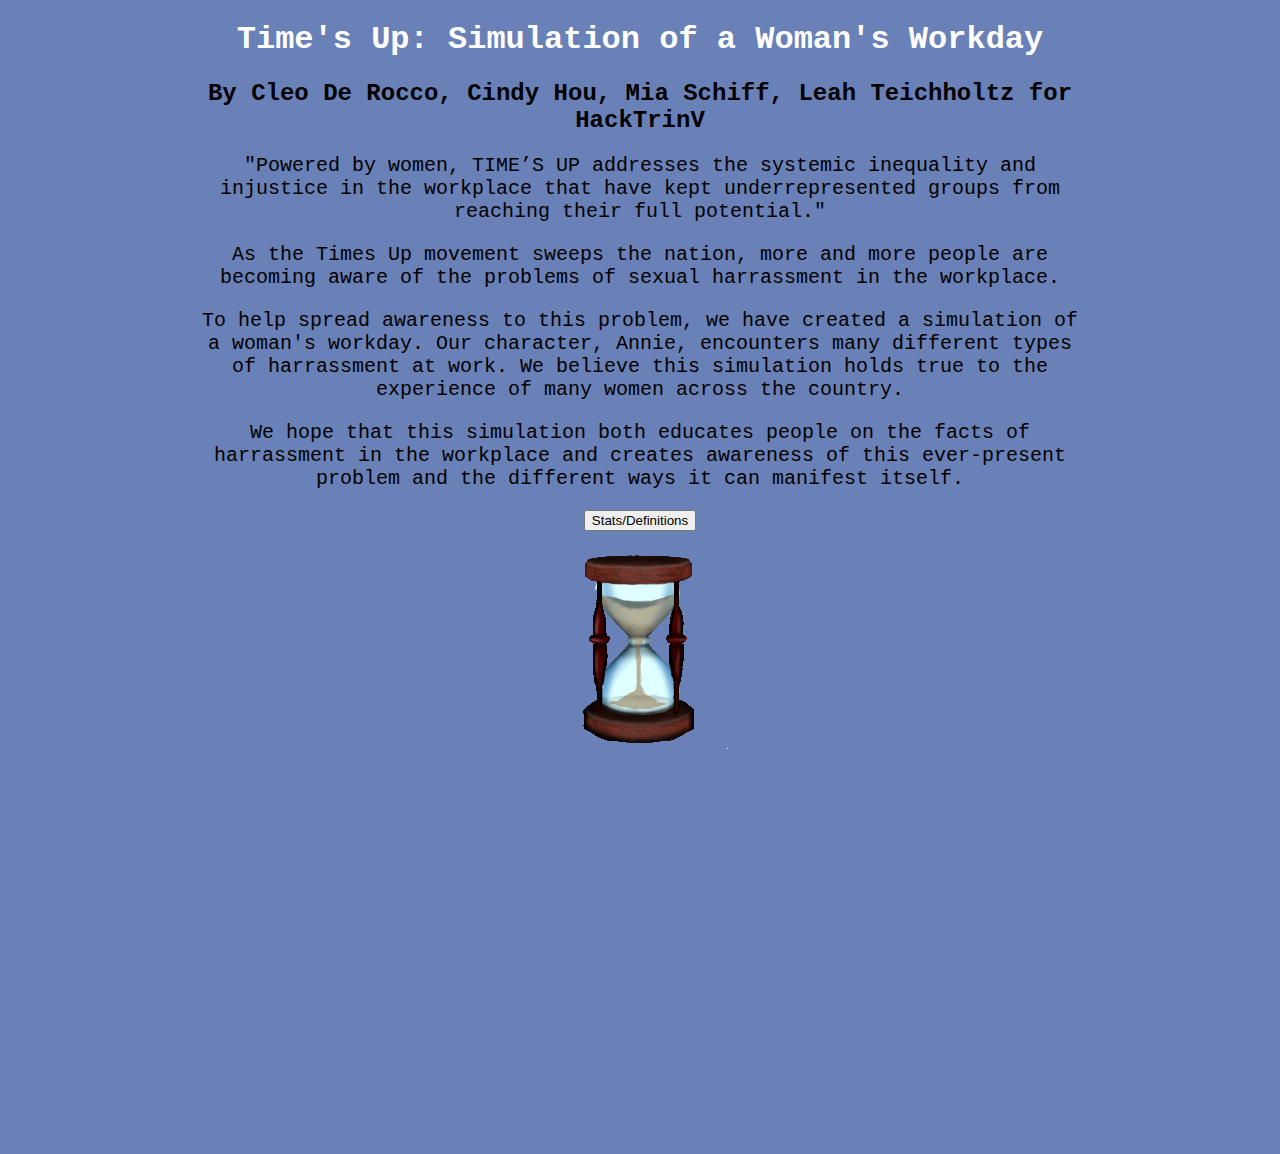
<file: TIMES_UP(open in Firefox)/index.html>
<!DOCTYPE html>
<html>
  <head>
    <meta charset="UTF-8">
    <title>Time's Up</title>

    <script src="libraries/p5.js" type="text/javascript"></script>

    <script src="libraries/p5.dom.js" type="text/javascript"></script>
    <script src="libraries/p5.sound.js" type="text/javascript"></script>
    <link rel='stylesheet' type='text/css' href='style.css'>
    <script src="timer.js" type="text/javascript"></script>

     

    <style> body {padding: 0; margin: 0;} canvas {vertical-align: top;} </style>
  </head>
  <body><center><h1>Time's Up: Simulation of a Woman's Workday</center></h1>
  <h2>By Cleo De Rocco, Cindy Hou, Mia Schiff, Leah Teichholtz for HackTrinV</h2>
  <p>"Powered by women, TIME’S UP addresses the systemic inequality and injustice in the workplace that have kept underrepresented groups from reaching their full potential."

  <p>As the Times Up movement sweeps the nation, more and more people are becoming aware of the problems of sexual harrassment in the workplace.</p>

  <p>To help spread awareness to this problem, we have created a simulation of a woman's workday. Our character, Annie, encounters many different types of harrassment at work. We believe this simulation holds true to the experience of many women across the country. </p>

 <p>We hope that this simulation both educates people on the facts of harrassment in the workplace and creates awareness of this ever-present problem and the different ways it can manifest itself.</p>

<form action="stats.html">
    <input type="submit" value="Stats/Definitions" />
</form>

<br>
 <center><img src="glass.gif" alt="Smiley face" height="200" width="200"> </center>
</li>
</body>
</html>
</file>
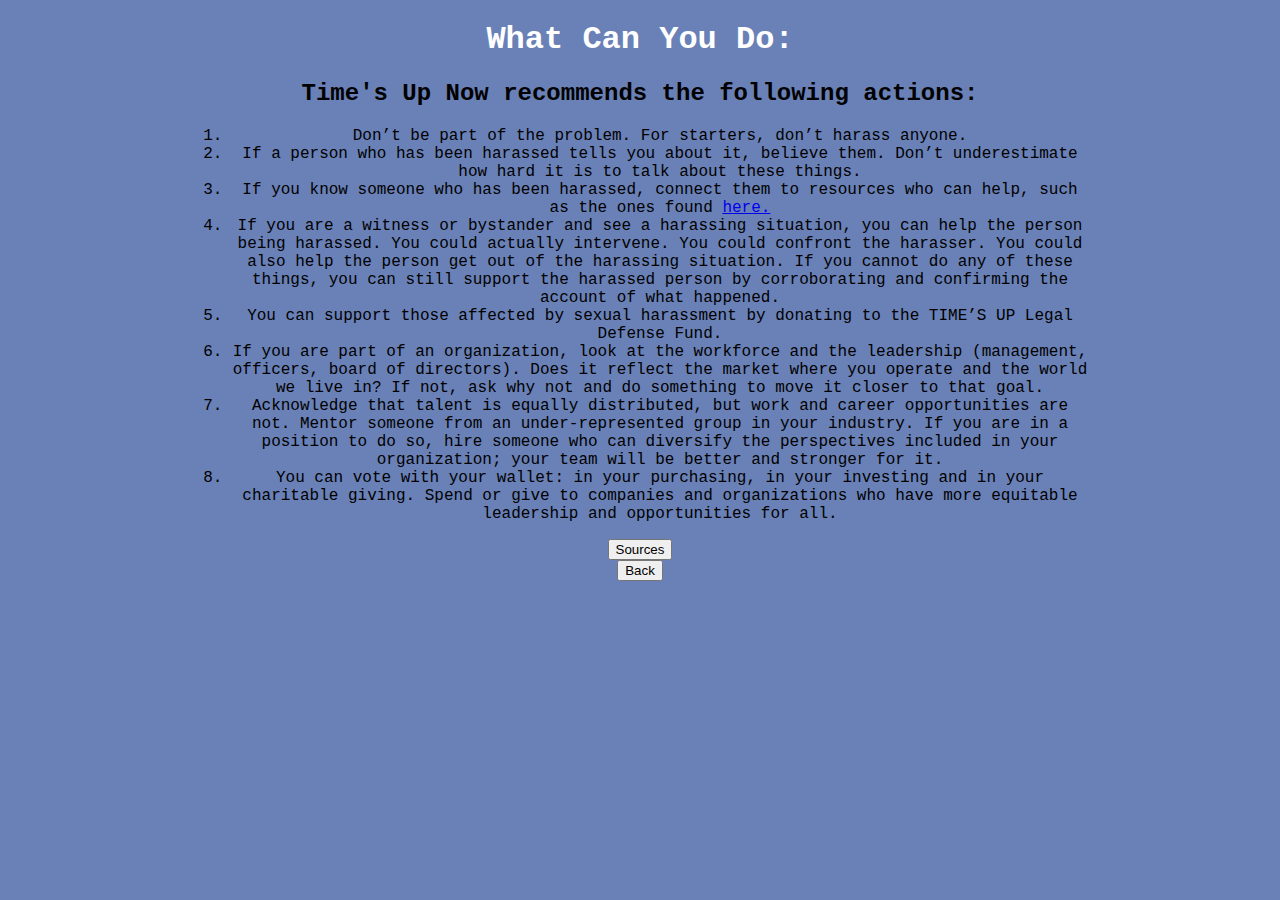
<file: TIMES_UP(open in Firefox)/conclusion.html>
<!DOCTYPE html>
<html>
  <head>
    <meta charset="UTF-8">
    <title>Time's Up</title>
    <script src="libraries/p5.js" type="text/javascript"></script>

    <script src="libraries/p5.dom.js" type="text/javascript"></script>
    <script src="libraries/p5.sound.js" type="text/javascript"></script>
    <link rel='stylesheet' type='text/css' href='style.css'>

    <style> body {padding: 0; margin: 0;} canvas {vertical-align: top;} </style>
  </head>
  
<h1>What Can You Do:</h1>
<h2> Time's Up Now recommends the following actions: </h2>
<ol> 
   <li>Don’t be part of the problem. For starters, don’t harass anyone.</li>

    <li>If a person who has been harassed tells you about it, believe them. Don’t underestimate how hard it is to talk about these things.</li>

    <li>If you know someone who has been harassed, connect them to resources who can help, such as the ones found <a href="https://www.timesupnow.com/#resources-anchor" target="_blank"> here. </a></li>

   <li> If you are a witness or bystander and see a harassing situation, you can help the person being harassed. You could actually intervene. You could confront the harasser. You could also help the person get out of the harassing situation. If you cannot do any of these things, you can still support the harassed person by corroborating and confirming the account of what happened.</li>

    <li>You can support those affected by sexual harassment by donating to the TIME’S UP Legal Defense Fund.</li>

    <li>If you are part of an organization, look at the workforce and the leadership (management, officers, board of directors). Does it reflect the market where you operate and the world we live in? If not, ask why not and do something to move it closer to that goal.</li>

    <li>Acknowledge that talent is equally distributed, but work and career opportunities are not. Mentor someone from an under-represented group in your industry. If you are in a position to do so, hire someone who can diversify the perspectives included in your organization; your team will be better and stronger for it.</li>

    <li>You can vote with your wallet: in your purchasing, in your investing and in your charitable giving. Spend or give to companies and organizations who have more equitable leadership and opportunities for all.</li>
 </ol>


<form action="sources.html">
    <input type="submit" value="Sources" />
</form>
<form action="page6.html">
    <input type="submit" value="Back" />
</form>
</li>
</body>
</html>
</file>
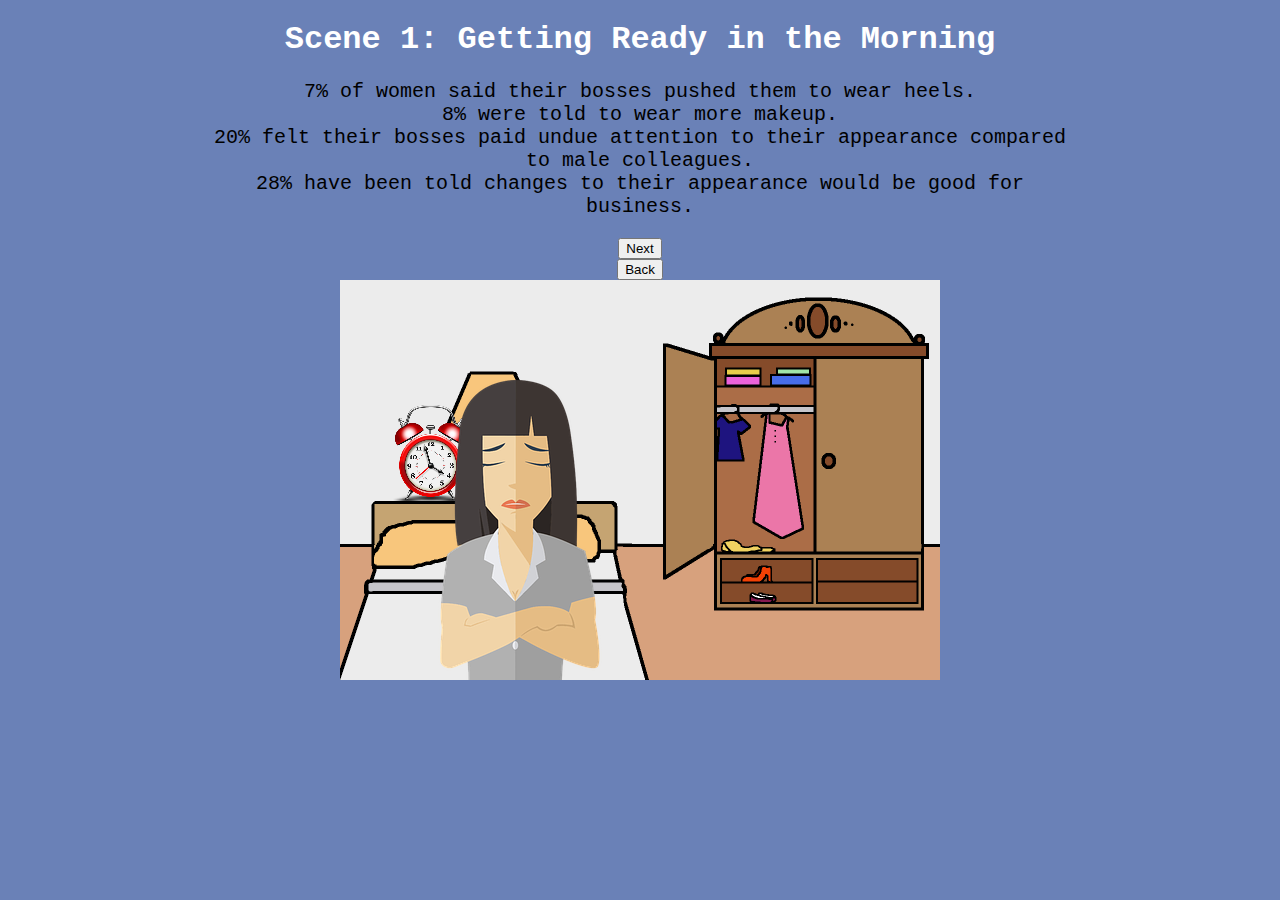
<file: TIMES_UP(open in Firefox)/page1.html>
<!DOCTYPE html>
<html>
  <head>
    <meta charset="UTF-8">
    <title>Time's Up</title>
    <script src="libraries/p5.js" type="text/javascript"></script>

    <script src="libraries/p5.dom.js" type="text/javascript"></script>
    <script src="libraries/p5.sound.js" type="text/javascript"></script>
    <link rel='stylesheet' type='text/css' href='style.css'>

    <script src="bedroom-1.js" type="text/javascript"></script>

  </head>
  <body><h1>Scene 1: Getting Ready in the Morning</h1>
   <p> 7% of women said their bosses pushed them to wear heels.<br>8% were told to wear more makeup.<br> 20% felt their bosses paid undue attention to their appearance compared to male colleagues.<br>28% have been told changes to their appearance would be good for business.</p>
<form action="page2.html">
    <input type="submit" value="Next" />
</form>
<form action="stats.html">
    <input type="submit" value="Back" />
</form>
</body>
</html>
</file>
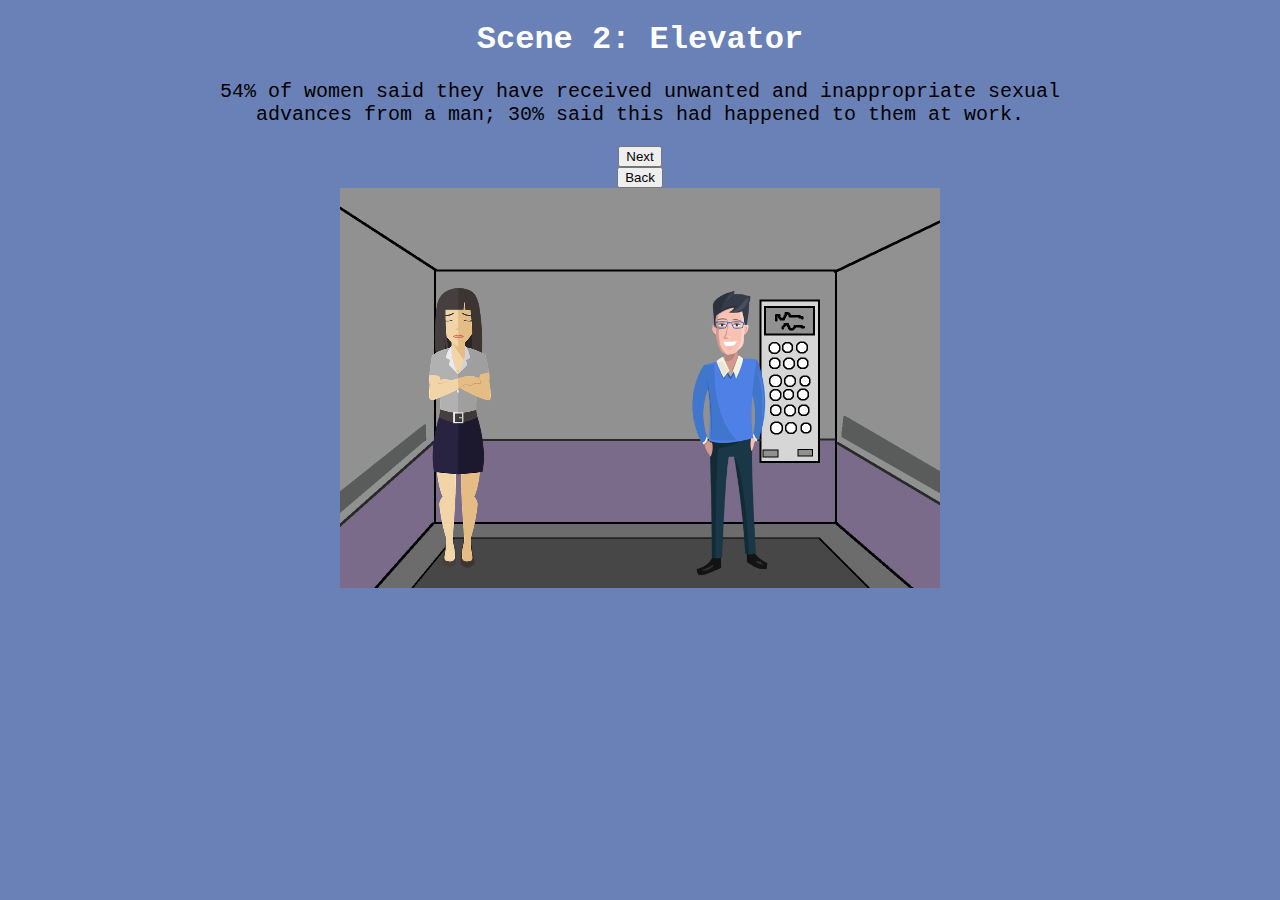
<file: TIMES_UP(open in Firefox)/page2.html>
<!DOCTYPE html>
<html>
  <head>
    <meta charset="UTF-8">
    <title>Time's Up</title>
    <script src="libraries/p5.js" type="text/javascript"></script>

    <script src="libraries/p5.dom.js" type="text/javascript"></script>
    <script src="libraries/p5.sound.js" type="text/javascript"></script>

    <script src="elevator-2.js" type="text/javascript"></script>
    <link rel='stylesheet' type='text/css' href='style.css'>

  </head>
<body><h1>Scene 2: Elevator</h1>
  <p> 54% of women said they have received unwanted and inappropriate sexual advances from a man; 30% said this had happened to them at work. </p>
<form action="page3.html">
    <input type="submit" value="Next" />
</form>
<form action="page1.html">
    <input type="submit" value="Back" />
</form>
</body>
</html>
</file>
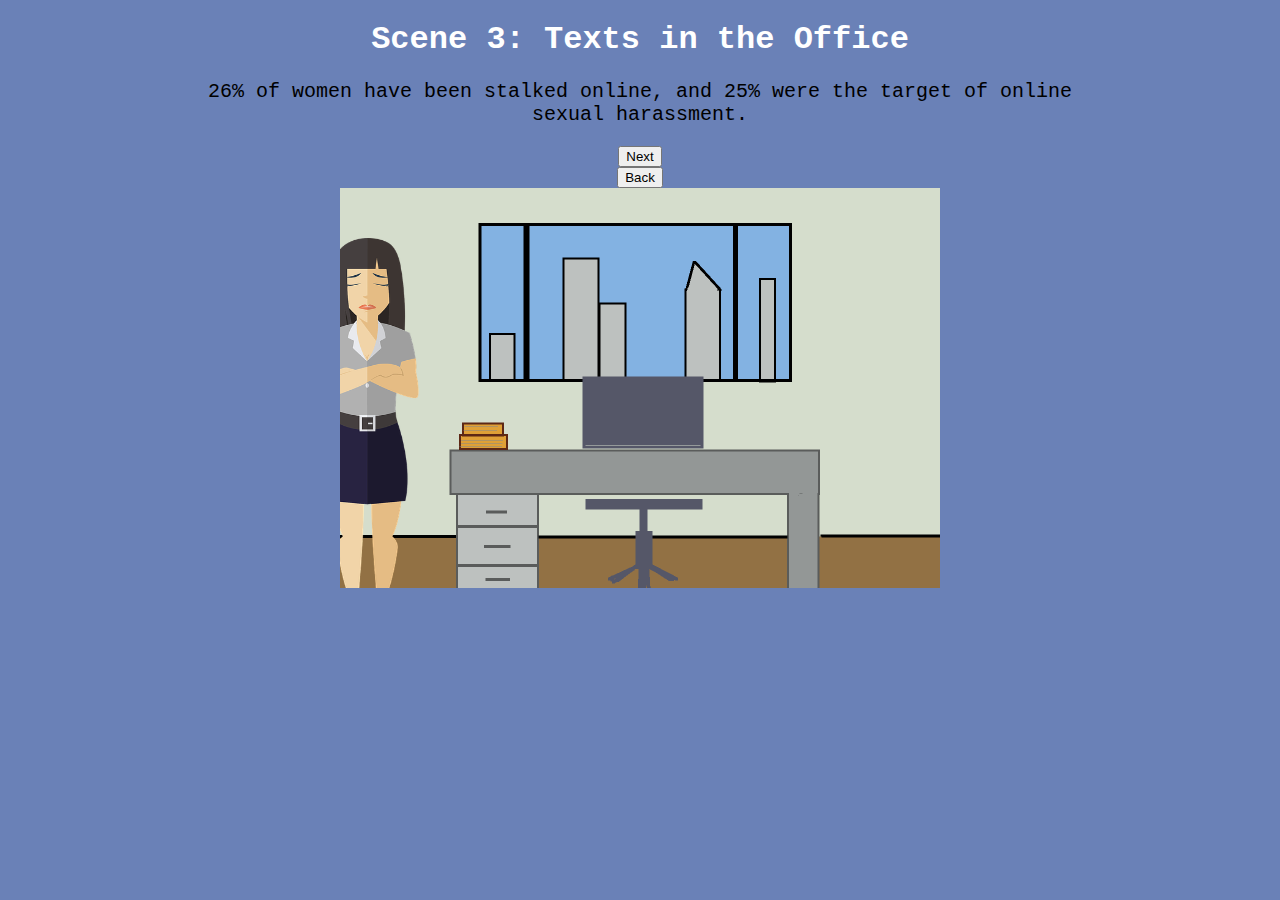
<file: TIMES_UP(open in Firefox)/page3.html>
<!DOCTYPE html>
<html>
  <head>
    <meta charset="UTF-8">
    <title>Time's Up</title>
    <script src="libraries/p5.js" type="text/javascript"></script>

    <script src="libraries/p5.dom.js" type="text/javascript"></script>
    <script src="libraries/p5.sound.js" type="text/javascript"></script>
    <link rel='stylesheet' type='text/css' href='style.css'>


  </head>
  <body><h1>Scene 3: Texts in the Office</h1>
  <p> 26% of women have been stalked online, and 25% were the target of online sexual harassment. </p>

    <script src="office-3.js" type="text/javascript"></script>

<form action="page4.html">
    <input type="submit" value="Next" />
</form>
<form action="page2.html">
    <input type="submit" value="Back" />
</form>
</body>
</html>
</file>
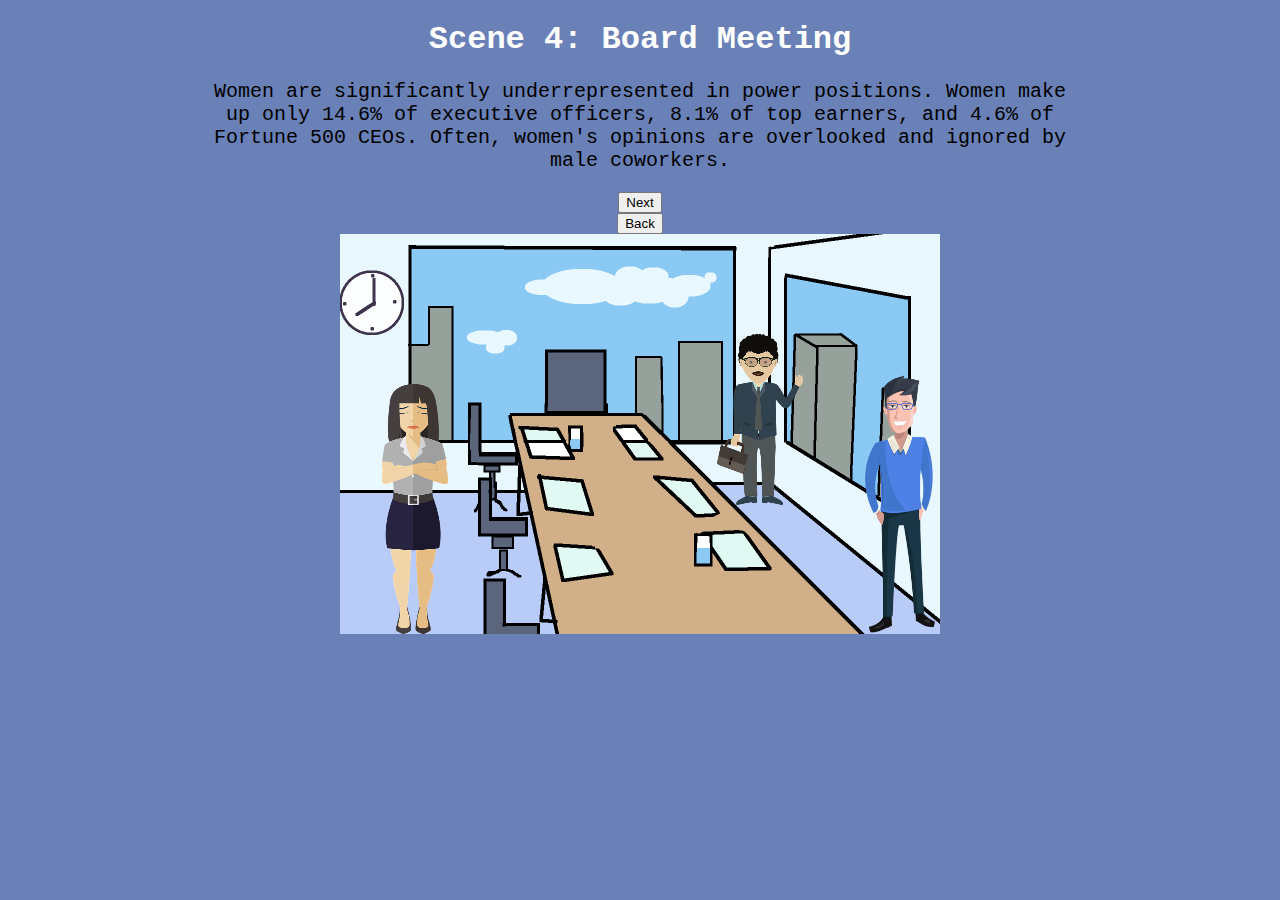
<file: TIMES_UP(open in Firefox)/page4.html>
<!DOCTYPE html>
<html>
  <head>
    <meta charset="UTF-8">
    <title>Time's Up</title>
    <script src="libraries/p5.js" type="text/javascript"></script>

    <script src="libraries/p5.dom.js" type="text/javascript"></script>
    <script src="libraries/p5.sound.js" type="text/javascript"></script>

    <script src="meeting-4.js" type="text/javascript"></script>
    <link rel='stylesheet' type='text/css' href='style.css'>

  </head>
  <body><h1>Scene 4: Board Meeting</h1>
  <p> Women are significantly underrepresented in power positions. Women make up only 14.6% of executive officers, 8.1% of top earners, and 4.6% of Fortune 500 CEOs. Often, women's opinions are overlooked and ignored by male coworkers.</p>
<form action="page5.html">
    <input type="submit" value="Next" />
</form>
<form action="page3.html">
    <input type="submit" value="Back" />
</form>
</body>
</html>
</file>
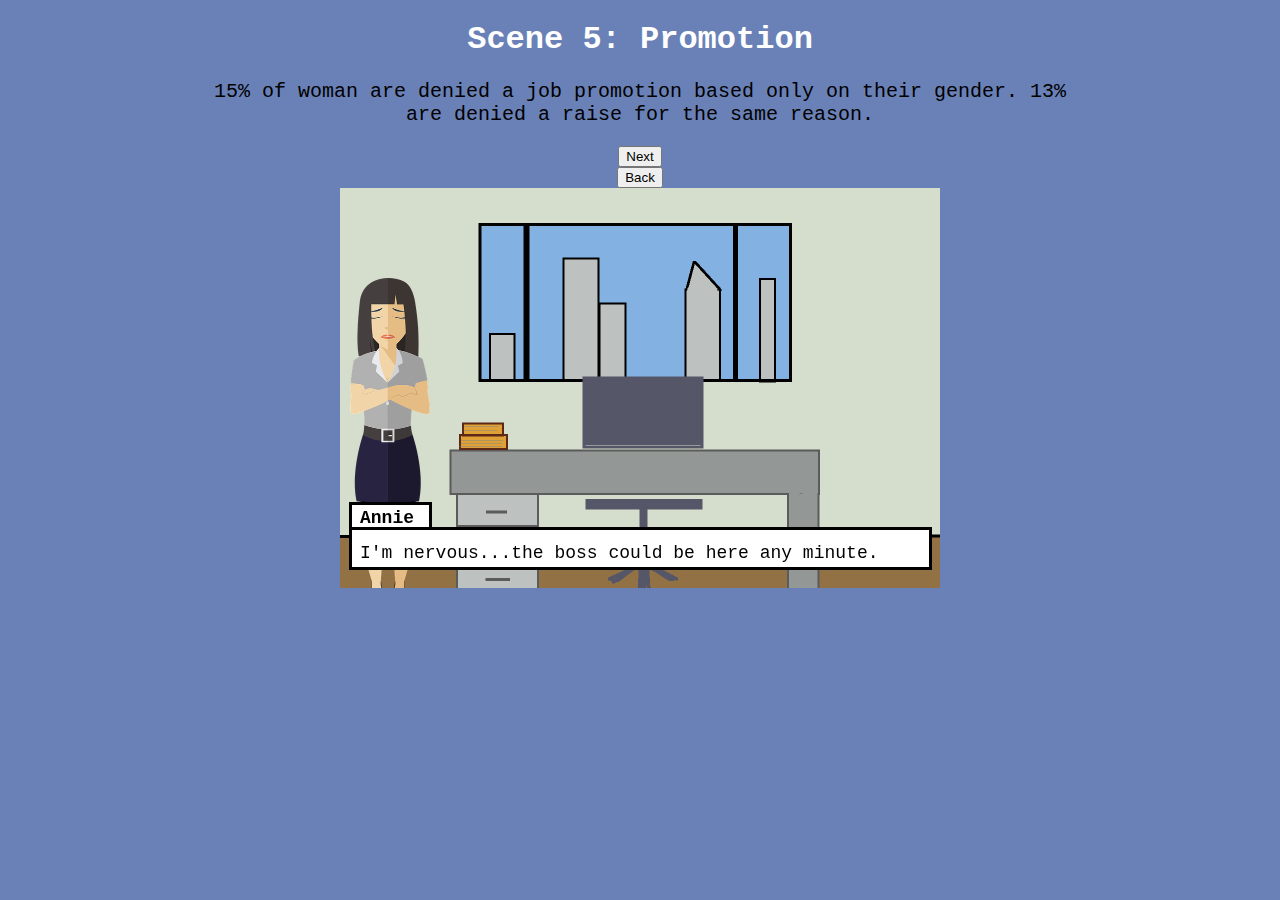
<file: TIMES_UP(open in Firefox)/page5.html>
<!DOCTYPE html>
<html>
  <head>
    <meta charset="UTF-8">
    <title>Time's Up</title>
    <script src="libraries/p5.js" type="text/javascript"></script>

    <script src="libraries/p5.dom.js" type="text/javascript"></script>
    <script src="libraries/p5.sound.js" type="text/javascript"></script>

    <script src="promotion-5.js" type="text/javascript"></script>
    <link rel='stylesheet' type='text/css' href='style.css'>

  </head>
  <body><h1>Scene 5: Promotion</h1>
  <p>  15% of woman are denied a job promotion based only on their gender. 13% are denied a raise for the same reason. </p>
<form action="page6.html">
    <input type="submit" value="Next" />
</form>
<form action="page4.html">
    <input type="submit" value="Back" />
</form>
</body>
</html>
</file>
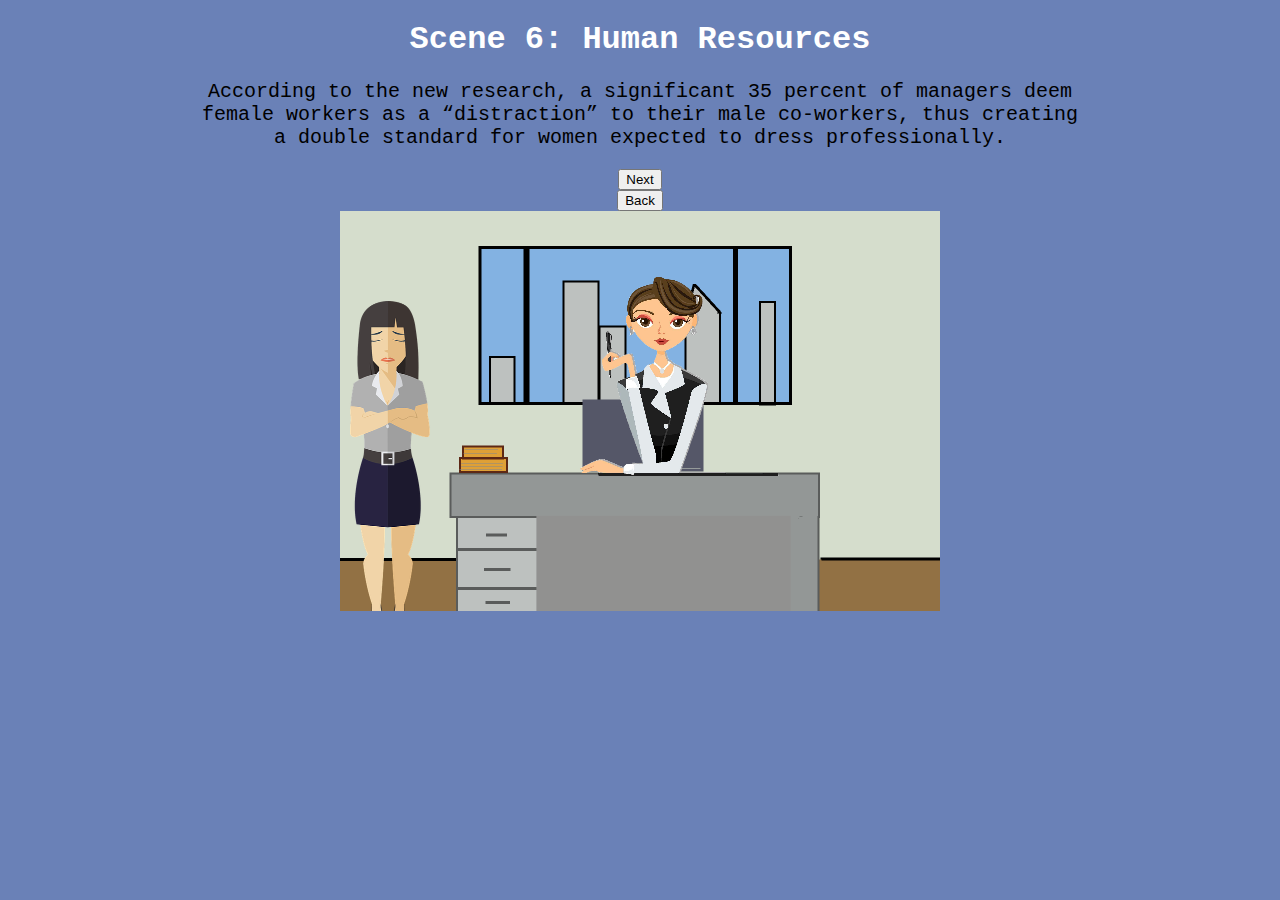
<file: TIMES_UP(open in Firefox)/page6.html>
<!DOCTYPE html>
<html>
  <head>
    <meta charset="UTF-8">
    <title>Time's Up</title>
    <script src="libraries/p5.js" type="text/javascript"></script>

    <script src="libraries/p5.dom.js" type="text/javascript"></script>
    <script src="libraries/p5.sound.js" type="text/javascript"></script>
    <link rel='stylesheet' type='text/css' href='style.css'>

    <script src="humanresources-6.js" type="text/javascript"></script>

  </head>
  <body><h1>Scene 6: Human Resources</h1>
  <p>According to the new research, a significant 35 percent of managers deem female workers as a “distraction” to their male co-workers, thus creating a   double standard for women expected to dress professionally.</p>
<form action="conclusion.html">
    <input type="submit" value="Next" />
</form>
<form action="page5.html">
    <input type="submit" value="Back" />
</form>
</body>
</html>
</file>
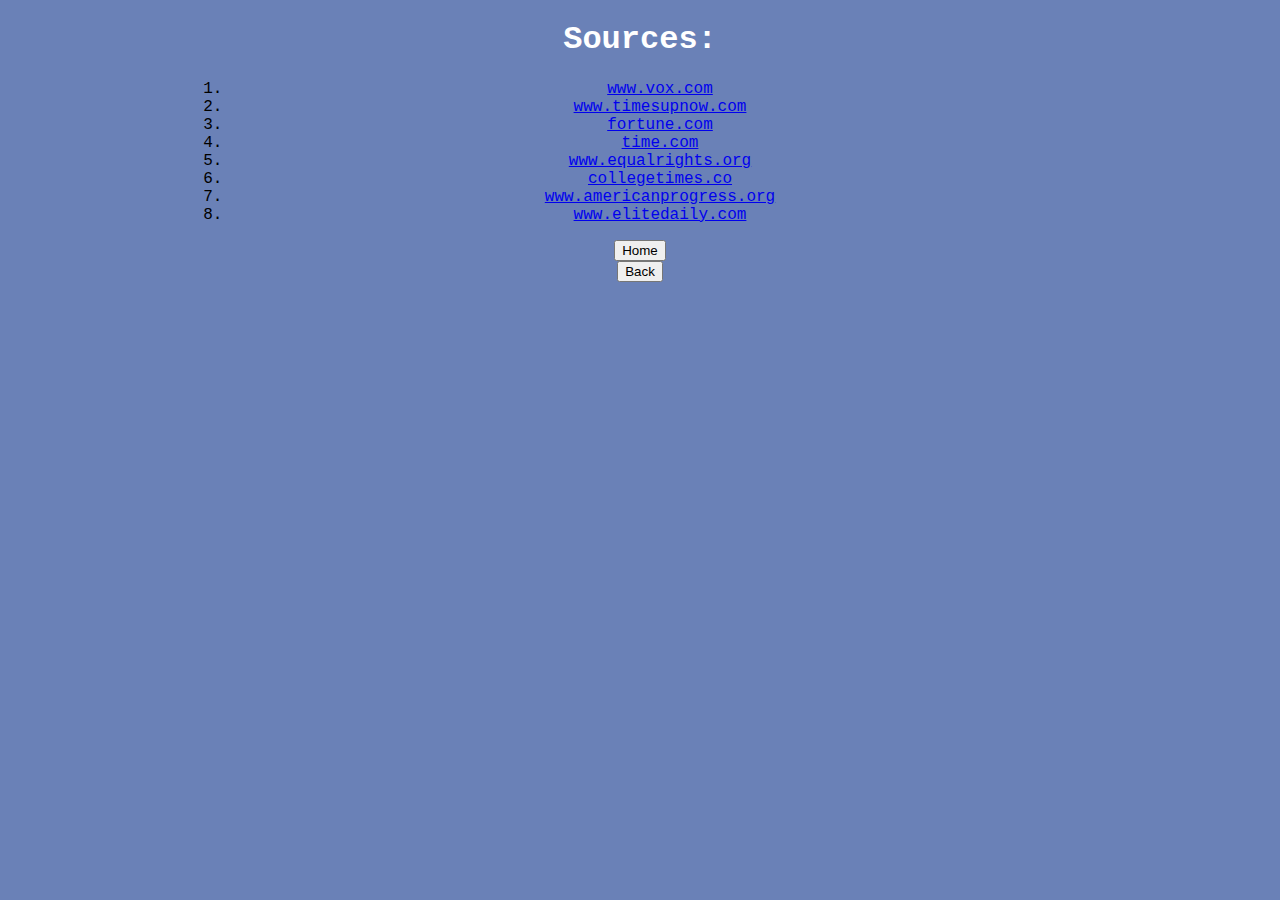
<file: TIMES_UP(open in Firefox)/sources.html>
<!DOCTYPE html>
<html>
  <head>
    <meta charset="UTF-8">
    <title>Time's Up</title>
    <script src="libraries/p5.js" type="text/javascript"></script>

    <script src="libraries/p5.dom.js" type="text/javascript"></script>
    <script src="libraries/p5.sound.js" type="text/javascript"></script>
    <link rel='stylesheet' type='text/css' href='style.css'>

    <style> body {padding: 0; margin: 0;} canvas {vertical-align: top;} </style>
  </head>
  
<h1>Sources:</h1>
<ol>
<li> <a href="https://www.vox.com/identities/2017/10/15/16438750/weinstein-sexual-harassment-facts" target="_blank">www.vox.com</a> </li>
<li> <a href="https://www.timesupnow.com/#facts-anchor" target="_blank">www.timesupnow.com</a> </li>
<li> <a href="http://fortune.com/2017/10/17/me-too-hashtag-sexual-harassment-at-work-stats/" target="_blank">fortune.com</a> </li>
<li> <a href="http://time.com/4503598/workplace-sexism-study-heels-makeup-women/" target="_blank">time.com</a> </li>
<li> <a href="http://www.equalrights.org/publications/fact_sheets/paystats.asp" target="_blank">www.equalrights.org</a> </li>
<li> <a href="https://collegetimes.co/women-workplace-statistics/" target="_blank">collegetimes.co</a> </li>
<li> <a href="https://www.americanprogress.org/issues/women/reports/2014/03/07/85457/fact-sheet-the-womens-leadership-gap/" target="_blank">www.americanprogress.org</a> </li>
<li> <a href="https://www.elitedaily.com/life/culturenew-study-says-managers-frequently-deem-women-distraction-workplace/2028063
" target="_blank">www.elitedaily.com</a> </li>
</ol>

<form action="index.html">
    <input type="submit" value="Home" />
</form>
<form action="conclusion.html">
    <input type="submit" value="Back" />
</form>
</li>
</body>
</html>
</file>
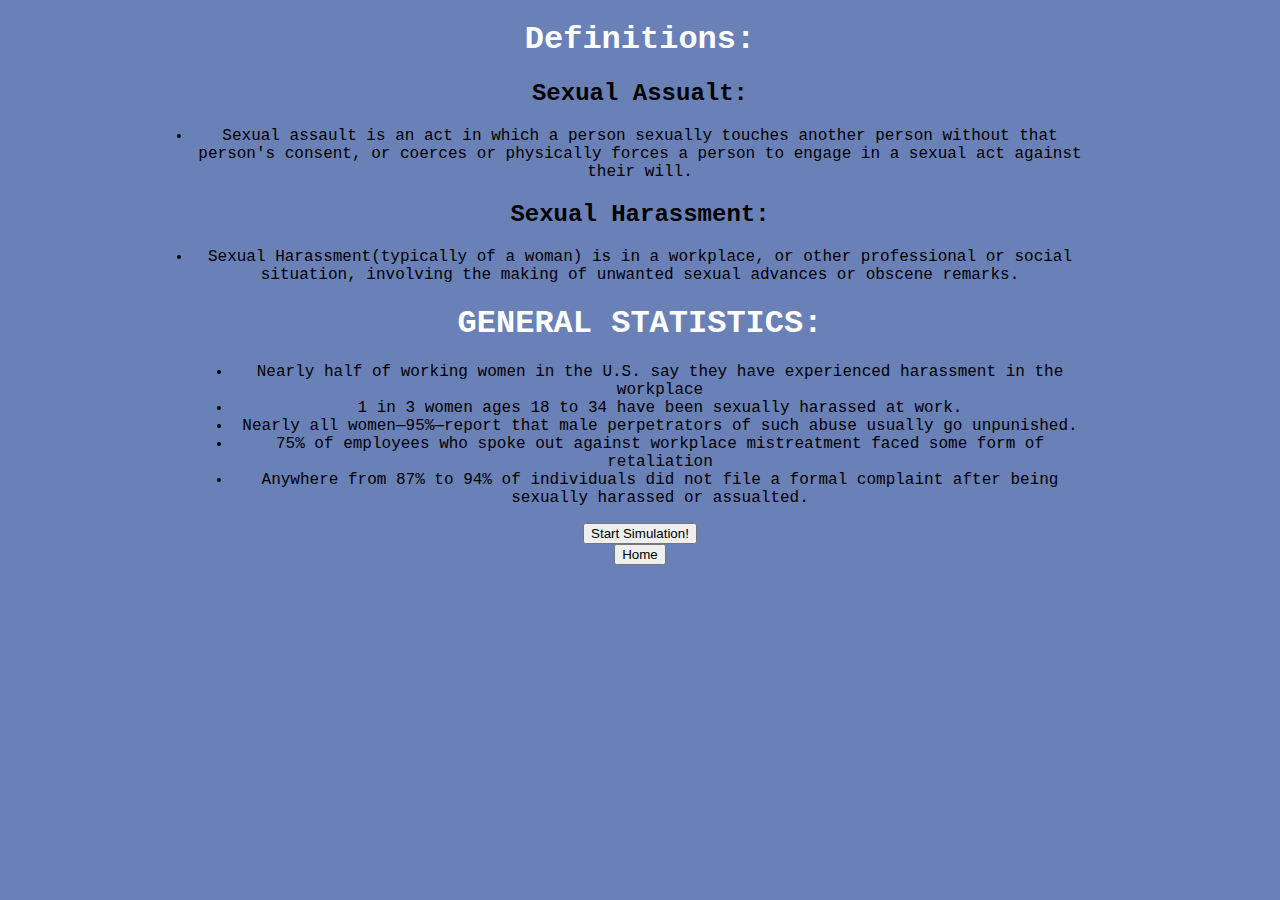
<file: TIMES_UP(open in Firefox)/stats.html>
<!DOCTYPE html>
<html>
  <head>
    <meta charset="UTF-8">
    <title>Time's Up</title>
    <script src="libraries/p5.js" type="text/javascript"></script>

    <script src="libraries/p5.dom.js" type="text/javascript"></script>
    <script src="libraries/p5.sound.js" type="text/javascript"></script>
    <link rel='stylesheet' type='text/css' href='style.css'>

    <style> body {padding: 0; margin: 0;} canvas {vertical-align: top;} </style>
  </head>
  
 
<h1>Definitions:</h1>
<h2>Sexual Assualt:</h2> <li>Sexual assault is an act in which a person sexually touches another person without that person's consent, or coerces or physically forces a person to engage in a sexual act against their will.</li>
<h2>Sexual Harassment:</h2> <li>Sexual Harassment(typically of a woman) is in a workplace, or other professional or social situation, involving the making of unwanted sexual advances or obscene remarks.</li>

<h1>GENERAL STATISTICS:</h1>
<ul>
<li>Nearly half of working women in the U.S. say they have experienced harassment in the workplace</li>
<li>1 in 3 women ages 18 to 34 have been sexually harassed at work.</li>
<li>Nearly all women—95%—report that male perpetrators of such abuse usually go unpunished.</li>
<li> 75% of employees who spoke out against workplace mistreatment faced some form of retaliation</li>
<li>Anywhere from 87% to 94% of individuals did not file a formal complaint after being sexually harassed or assualted.</li>
</ul>
<form action="page1.html">
    <input type="submit" value="Start Simulation!" />
</form>
<form action="index.html">
    <input type="submit" value="Home" />
</form>
</li>
</body>
</html>
</file>
<file: TIMES_UP(open in Firefox)/style.css>
html {
    background-color: #6a81b7;
    text-align: center;
	margin:0 auto;
    font-family: 'Courier';
    width: 70%;
}
title {
	text-align: center;
	font-size: 40px;
}
h1 {
    color: white;
    text-align: center;
}

p.uppercase {
    text-transform: uppercase;
    font-family: verdana;
    font-size: 30px;
}

p.regular {
    font-family: verdana;
    font-size: 30px;
}

.center {
    text-align: center;
}

p {
    font-size: 20px;
}
</file>
